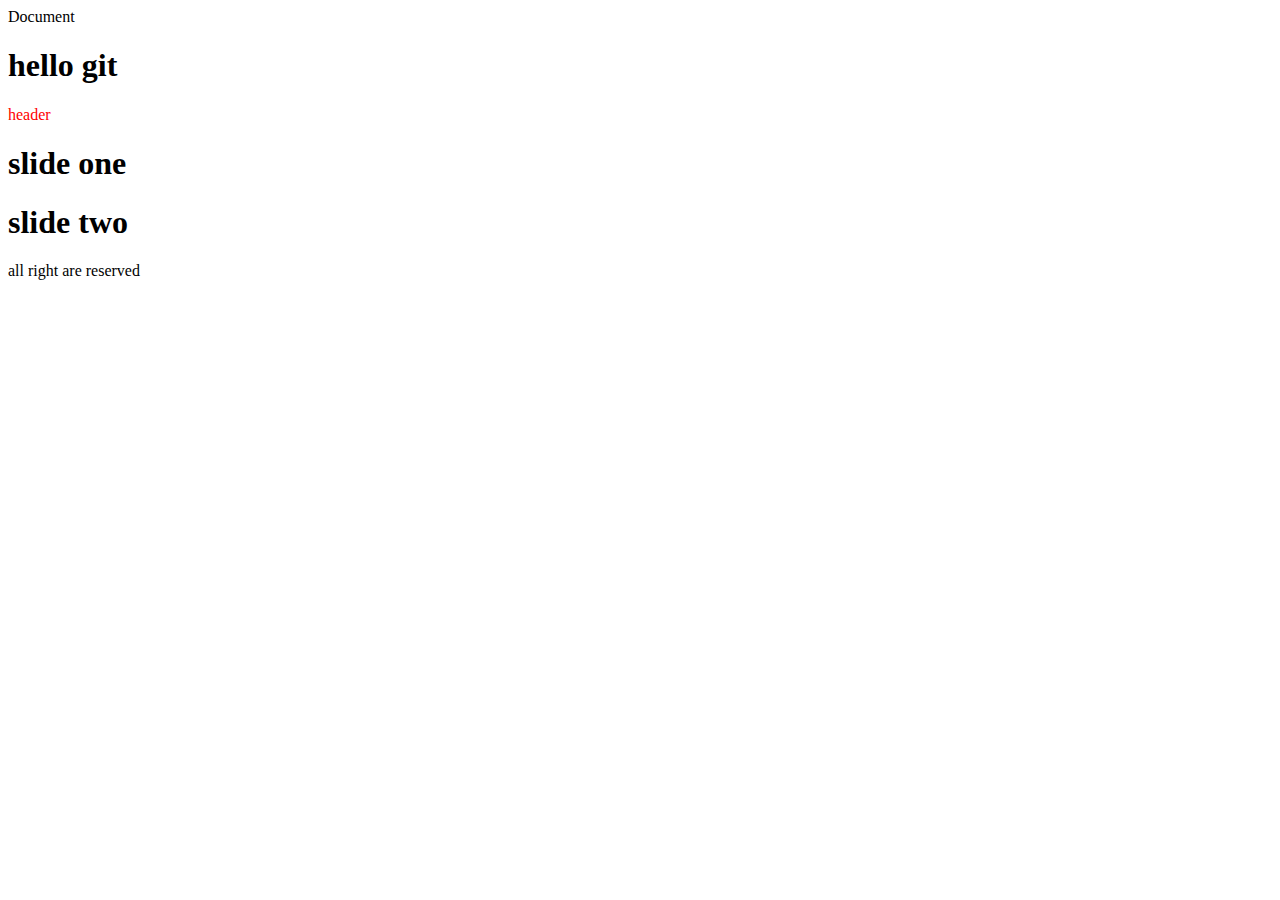
<file: index.html>
<!DOCTYPE html>
<html lang="en">
<head>
    <meta charset="UTF-8">
    <meta name="viewport" content="width=device-width, initial-scale=1.0">
    <link rel="stylesheet" href="style.css"
    <title>Document</title>
</head>
<body>
    <h1>hello git</h1> 
    <header>
        header
    </header>
    <div class="slider">
        <h1>slide one</h1>
        <h1>slide two</h1>
    </div>
    <footer>
        all right are reserved
    </footer>
</body>
</html>
</file>
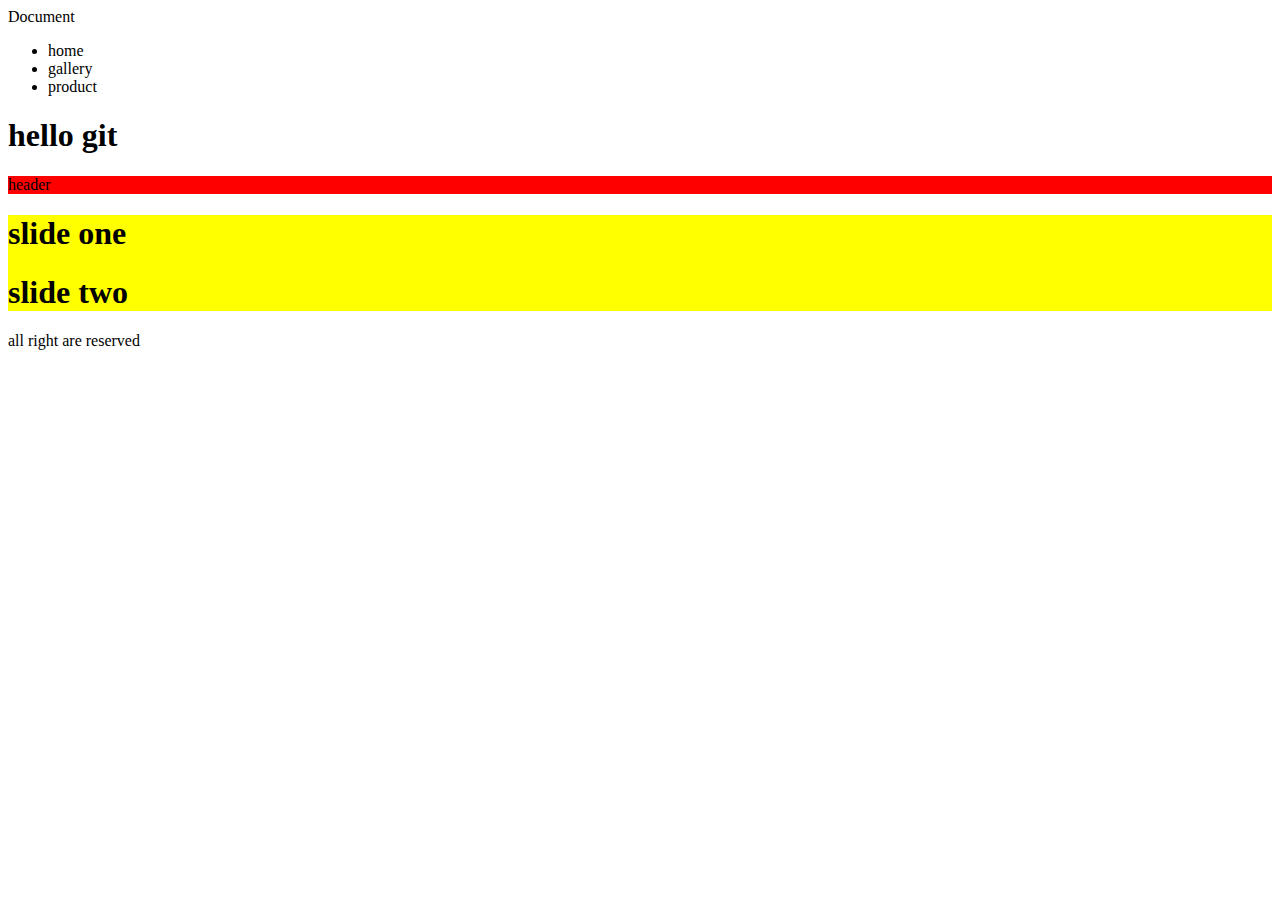
<file: git-project/index.html>
<!DOCTYPE html>
<html lang="en">
<head>
    <meta charset="UTF-8">
    <meta name="viewport" content="width=device-width, initial-scale=1.0">
    <link rel="stylesheet" href="style.css"
    <title>Document</title>
</head>
<body>
    <nav>
        <ul>
            <li>home</li>
            <li>gallery</li>
            <li>product</li>
        </ul>
    </nav>
    <h1>hello git</h1> 
    <header>
        header
    </header>
    <div class="slider">
        <h1>slide one</h1>
        <h1>slide two</h1>
    </div>
    <footer>
        all right are reserved
    </footer>
</body>
</html>
</file>
<file: style.css>
header {
    color: red;
}
</file>
<file: git-project/style.css>
header {
    background-color: red;
}

.slider {
    background-color: yellow;
}
</file>
